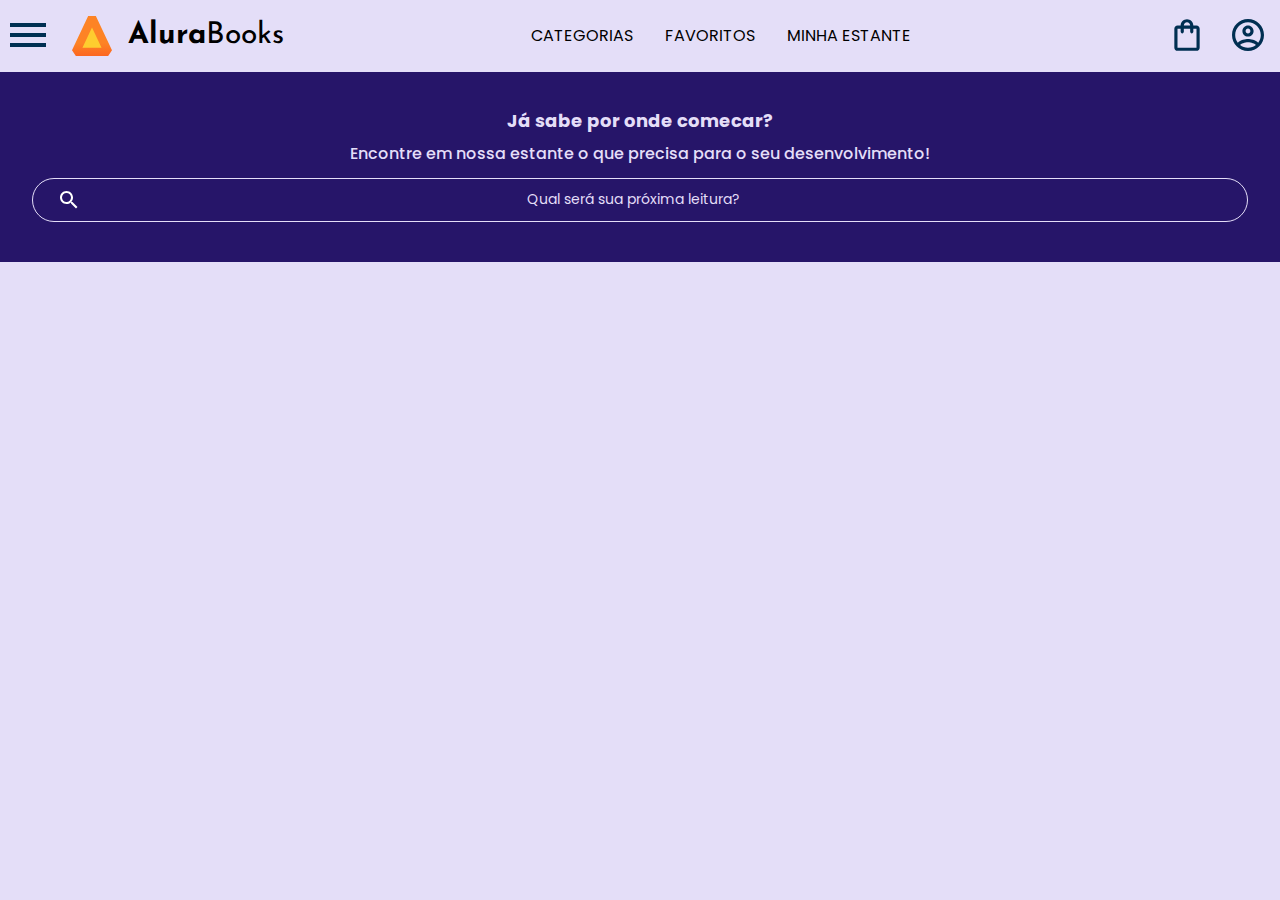
<file: index.html>
<!DOCTYPE html>
<html lang="pt-BR">
<head>
    <meta charset="UTF-8">
    <meta http-equiv="X-UA-Compatible" content="IE=edge">
    <meta name="viewport" content="width=device-width, initial-scale=1.0">
    <title>Alurabook</title>
    <link rel="stylesheet" href="reset.css">
    <link rel="preconnect" href="https://fonts.googleapis.com">
    <link rel="preconnect" href="https://fonts.gstatic.com" crossorigin>
    <link href="https://fonts.googleapis.com/css2?family=Poppins:wght@300;400;500;700&display=swap" rel="stylesheet">
    <link rel="preconnect" href="https://fonts.googleapis.com">
    <link rel="preconnect" href="https://fonts.gstatic.com" crossorigin>
    <link href="https://fonts.googleapis.com/css2?family=Josefin+Sans:wght@400;700&display=swap" rel="stylesheet">
    <link rel="stylesheet" href="style.css">
</head>
<body>
  <header class="cabecalho">
    <div class="container">
    <input type="checkbox" id="menu" class="container__botao">
    <label for="menu">
      <span class="cabecalho_menu-hamburguer container__imagem"></span>
    </label>
    <ul class="lista-menu">
        <li class="lista-menu__item lista-menu__titulo">Categorias</li>
        <li class="lista-menu__item">
          <a href="#" class="lista-menu__link">Programação</a>
        </li>
        <li class="lista__menu">
          <a href="#" class="lista-menu__link">Front-end</a>
        </li>
        <li class="lista__menu">
          <a href="#" class="lista-menu__link">Infraestrutura</a>
        </li>
        <li class="lista__menu">
          <a href="#" class="lista-menu__link">Business</a>
        </li>
        <li class="lista__menu">
          <a href="#" class="lista-menu__link">Design & UX</a>
        </li>
    </ul>
    
    <img class="container__imagem" src="img/Logo.svg" alt="Logo da Alurabook">
    <h1 class="container__titulo"><b class="container__titulo--negrito">Alura</b>Books</h1>
    </div>

    <ul class="opções">
      <input type="checkbox" id="opções-menu" class="opções__botão">
      <label for="opçẽs-menu">
        <li class="opções__item">Categorias</li>
      </label>

      <ul class="lista-menu">
        <li class="lista-menu__item lista-menu__titulo">Categorias</li>
        <li class="lista-menu__item">
          <a href="#" class="lista-menu__link">Programação</a>
        </li>
        <li class="lista__menu">
          <a href="#" class="lista-menu__link">Front-end</a>
        </li>
        <li class="lista__menu">
          <a href="#" class="lista-menu__link">Infraestrutura</a>
        </li>
        <li class="lista__menu">
          <a href="#" class="lista-menu__link">Business</a>
        </li>
        <li class="lista__menu">
          <a href="#" class="lista-menu__link">Design & UX</a>
        </li>
    </ul>

      <li class="opções__item"> <a href="#" class="opções__link">Favoritos</a></li>
      <li class="opções__item"> <a href="#" class="opções__link">Minha estante</a></li>
    </ul>

    <div class="container">
      <a href="#">
        <img src="img/Favoritos.svg" alt="Meus favoritos" class="container__imagem container__imagem-transparente"></a>
      <a href="#" class="container__link">
        <img src="img/Compras.svg" alt="Carrinho de compras" class="container__imagem">
        <p class="container__texto">Minha sacola</p>
      </a>
      <a href="#" class="container__link">
        <img src="img/Usuário.svg" alt="Meu perfil" class="container__imagem">
        <p class="container__texto">Meu perfil</p>
      </a>
      
    </div>
  </header> 
  <section class="banner">
    <h2 class="banner__titulo">Já sabe por onde comecar?</h2>
    <p class="banner__texto">Encontre em nossa estante o que precisa para o seu desenvolvimento!</p>
    <input type="search" class="banner__pesquisa" placeholder="Qual será sua próxima leitura?">
  </section>

</body>
</html>
</file>
<file: style.css>
@import url("style/header.css");
@import url("style/banner.css");

:root{
    --cor-de-fundo:#e4def8;
    --branco:#e4def8;
    --laranja: #EB9B00;
    --preto:#000000;
    --azul-degrade: #261569;
    --fonte-principal:"Poppins";
    --fonte-secundaria:"Josefin Sans";
}
body{
    background-color: var(--cor-de-fundo);
    font-family: var(--fonte-principal);
    font-size: 16px;
    font-weight: 400;
}
</file>
